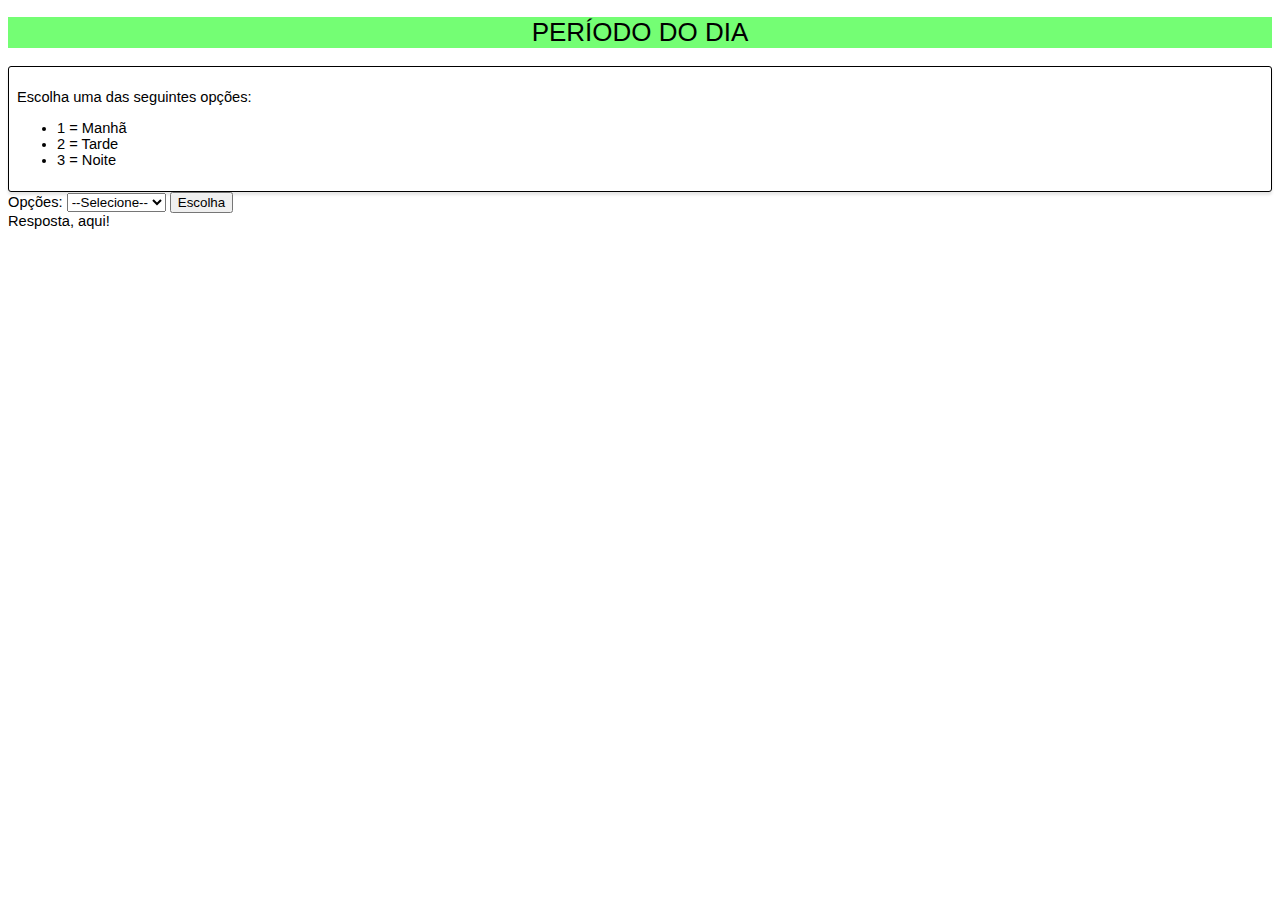
<file: Semana03/Exercicio02/index.html>
<!DOCTYPE html>
<html lang="en">
<head>
    <meta charset="UTF-8">
    <meta http-equiv="X-UA-Compatible" content="IE=edge">
    <meta name="viewport" content="width=device-width, initial-scale=1.0">
    <title>Escolha Período</title>
    <link rel="stylesheet" href="style/style.css">
    <script src="js/javascript.js"></script>
</head>
<body>
    <header>
        <h1 class="title">Período do Dia</h1>
    </header>
    <main>
        <section class="card">
            <p>
                Escolha uma das seguintes opções:
            </p>
            <ul>
                <li>1 = Manhã</li>
                <li>2 = Tarde</li>
                <li>3 = Noite</li>
            </ul>
        </section>


        <label>Opções:</label>
        <select name="respSelec" id="respSelec" required>
            <option value="">--Selecione--</option>
            <option value="1">1</option>
            <option value="2">2</option>
            <option value="3">3</option>
        </select>

        <!--Botão-->
        <input type="button" value="Escolha" id="resbut" name="resbut" onclick="escolher()">
            
        <div id="res">
            Resposta, aqui!
        </div>
    </main>
</body>
</html>
</file>
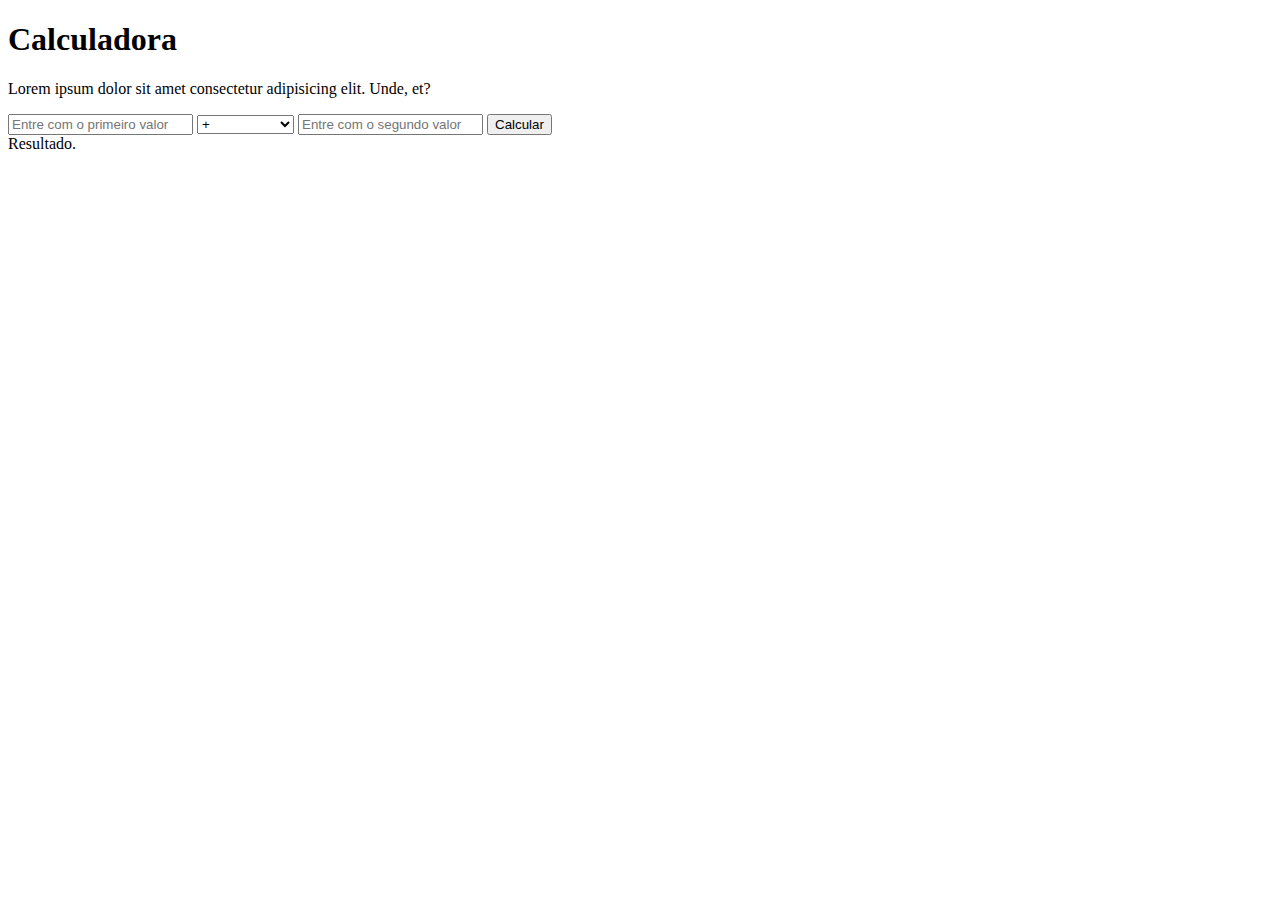
<file: Semana04/Exercicio/index.html>
<!DOCTYPE html>
<html lang="en">
<head>
    <meta charset="UTF-8">
    <meta http-equiv="X-UA-Compatible" content="IE=edge">
    <meta name="viewport" content="width=device-width, initial-scale=1.0">
    <title>Calculadora</title>
</head>
<body>
    <header>
        <h1>Calculadora</h1>
    </header>
    <main>
        <section>
            <p>Lorem ipsum dolor sit amet consectetur adipisicing elit. Unde, et?</p>
        </section>
        
        <!--Entrada do primeiro valor-->
        <input type="number" id="ent1" placeholder="Entre com o primeiro valor">
        
        <!--Seleção de opções-->
        <select name="operador" id="operador">
            <option value="soma">+</option>
            <option value="subtracao">-</option>
            <option value="multi">x</option>
            <option value="divisao">÷</option>
            <option value="potencia">n¹</option>
            <option value="modulo">resto divisão</option>
        </select>

        <!--Entrada do segundo valor-->
        <input type="number" id="ent2" placeholder="Entre com o segundo valor">

        <!--Botão com evento JS-->
        <button onclick="calcular()">Calcular</button>

        <!--Resultado-->
        <div id="resultado">Resultado.</div>
    </main>
</body>
</html>
</file>
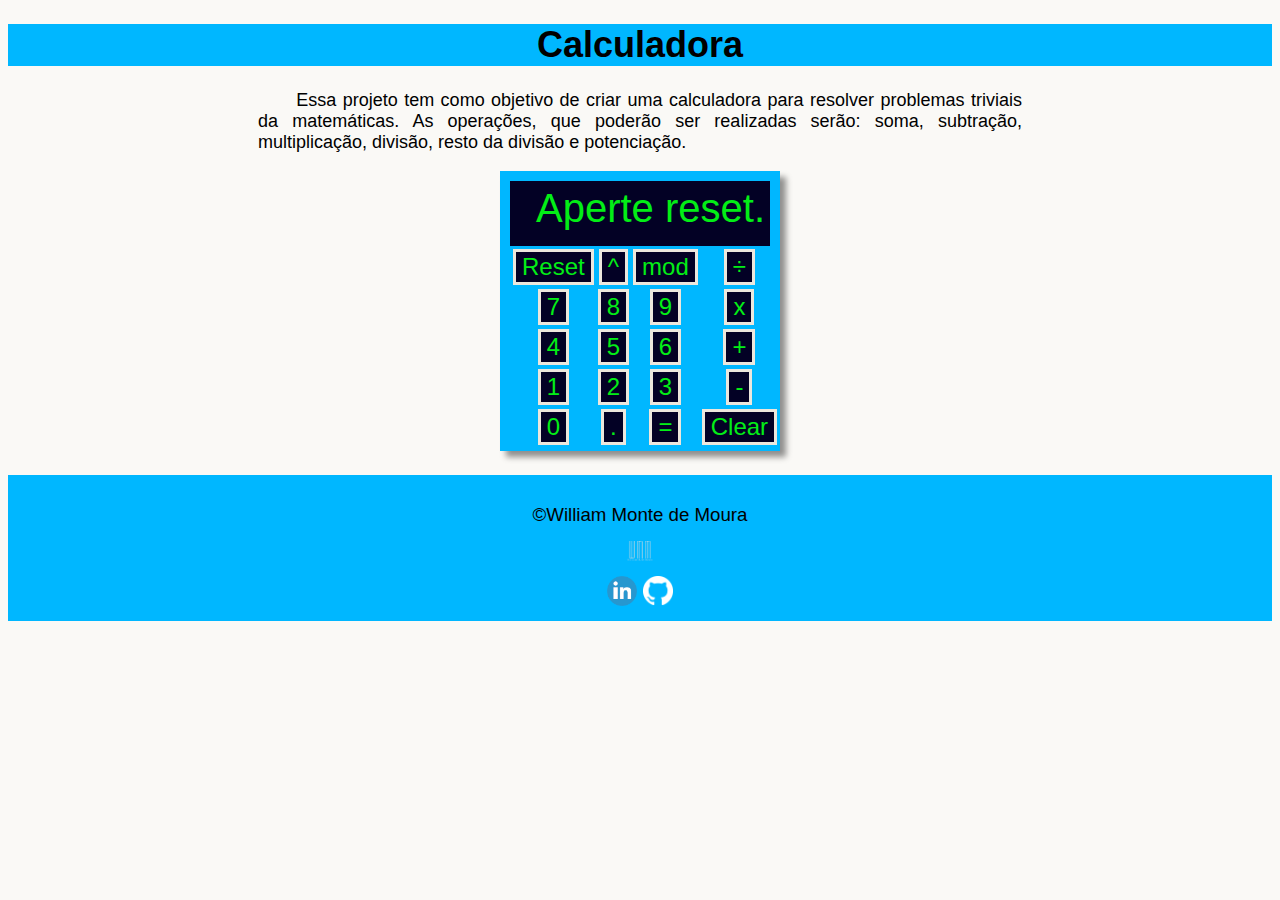
<file: Semana02/Exercicios/Calculadora/index.html>
<!DOCTYPE html>
<html lang="pt-br">
<head>
    <meta charset="UTF-8">
    <meta http-equiv="X-UA-Compatible" content="IE=edge">
    <meta name="viewport" content="width=device-width, initial-scale=1.0">
    <title>Calculadora</title>
    <link rel="stylesheet" href="style/style.css">
</head>
<body>
    <header>
        <h1>Calculadora</h1>
    </header>
    <section id="parIntro">
        <p>
            Essa projeto tem como objetivo de criar uma calculadora para resolver problemas triviais da matemáticas. As operações, que poderão ser realizadas serão: soma, subtração, multiplicação, divisão, resto da divisão e potenciação.
        </p>
    </section>
    <section id="container">
        <div id="resultado">
            Aperte reset.
        </div>
        <table>
            <tr><!--Table Row-->
                <td><button class="btnColor" type="button" value="Reset" onclick="reset()">Reset</button>   </td>
                <td><button class="btnColor" type="button" value="**" onclick="insert('**')">^</button>    </td>
                <td><button class="btnColor" type="button" value="%" onclick="insert('%')">mod</button>       </td>
                <td><button class="btnColor" type="button" value="/" onclick="insert('/')">÷</button>       </td>
            </tr>
            <tr>
                <td><button class="btnColor" type="button" value="7" onclick="insert('7')">7</button>       </td>
                <td><button class="btnColor" type="button" value="8" onclick="insert('8')">8</button>       </td>
                <td><button class="btnColor" type="button" value="9" onclick="insert('9')">9</button>       </td>
                <td><button class="btnColor" type="button" value="*" onclick="insert('*')">x</button>       </td>
            </tr>
            <tr>
                <td><button class="btnColor" type="button" value="4" onclick="insert('4')">4</button>       </td>
                <td><button class="btnColor" type="button" value="5" onclick="insert('5')">5</button>       </td>
                <td><button class="btnColor" type="button" value="6" onclick="insert('6')">6</button>       </td>
                <td><button class="btnColor" type="button" value="+" onclick="insert('+')">+</button>       </td>
            </tr>
            <tr>
                <td><button class="btnColor" type="button" value="1" onclick="insert('1')">1</button>       </td>
                <td><button class="btnColor" type="button" value="2" onclick="insert('2')">2</button>       </td>
                <td><button class="btnColor" type="button" value="3" onclick="insert('3')">3</button>       </td>
                <td><button class="btnColor" type="button" value="-" onclick="insert('-')">-</button>       </td>
            </tr>
            <tr>
                <td><button class="btnColor" type="button" value="0" onclick="insert('0')">0</button>       </td>
                <td><button class="btnColor" type="button" value="." onclick="insert('.')">.</button>       </td>
                <td><button class="btnColor" type="button" value="Calcular" onclick="igualdade()">=</button></td>
                <td><button class="btnColor" type="button" value="Clear" onclick="clean()">Clear</button>   </td>
            </tr>
        </table>
    </section>
    <footer>
        <p id="copy">
            &copy;William Monte de Moura
        </p>
        <img class="imgFooter" src="img/Logo - WMM (2019_08_08 13_49_36 UTC).png" alt="Logo_WMM"><br>
        <a href="https://www.linkedin.com/in/williammontedemoura/"><img class="imgFooter" src="img/Logo_linkedin.png" alt="Linkedin"></a>
        <a href="https://github.com/williammmoura"><img class="imgFooter" src="img/GitHub-Mark-Light-32px.png" alt="GitHub"></a>
    </footer>
    
    <!--Javascript-->
    <script src="js/calculadora.js"></script>
</body>
</html>
</file>
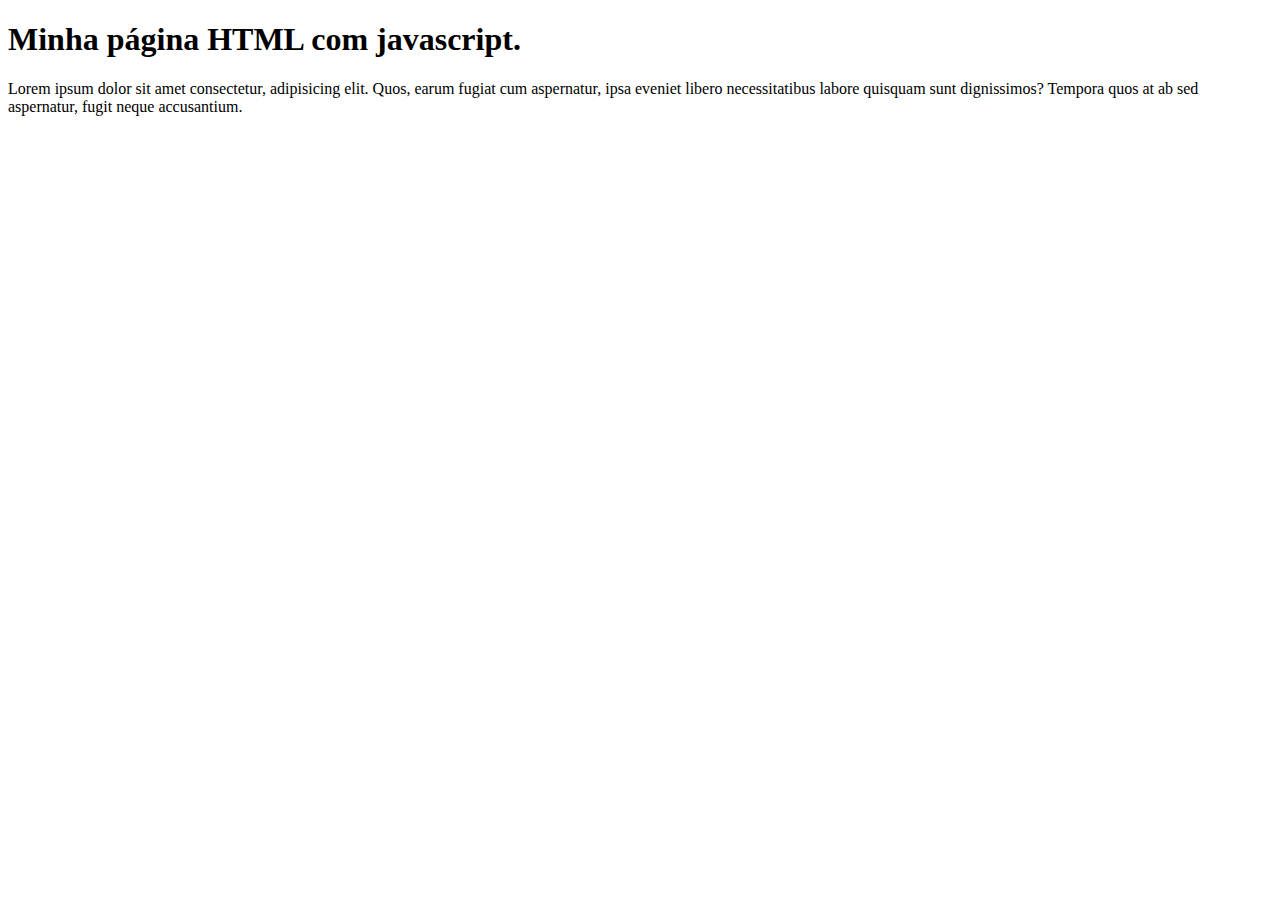
<file: Semana04/usando_js.html>
<!DOCTYPE html>
<html lang="en">
<head>
    <meta charset="UTF-8">
    <meta http-equiv="X-UA-Compatible" content="IE=edge">
    <meta name="viewport" content="width=device-width, initial-scale=1.0">
    <title>JavaScript no HTML</title>
</head>
<body>
    <h1>Minha página HTML com javascript.</h1>
    <p>Lorem ipsum dolor sit amet consectetur, adipisicing elit. Quos, earum fugiat cum aspernatur, ipsa eveniet libero necessitatibus labore quisquam sunt dignissimos? Tempora quos at ab sed aspernatur, fugit neque accusantium.</p>
    <script src="js/javascript.js"></script>
</body>
</html>
</file>
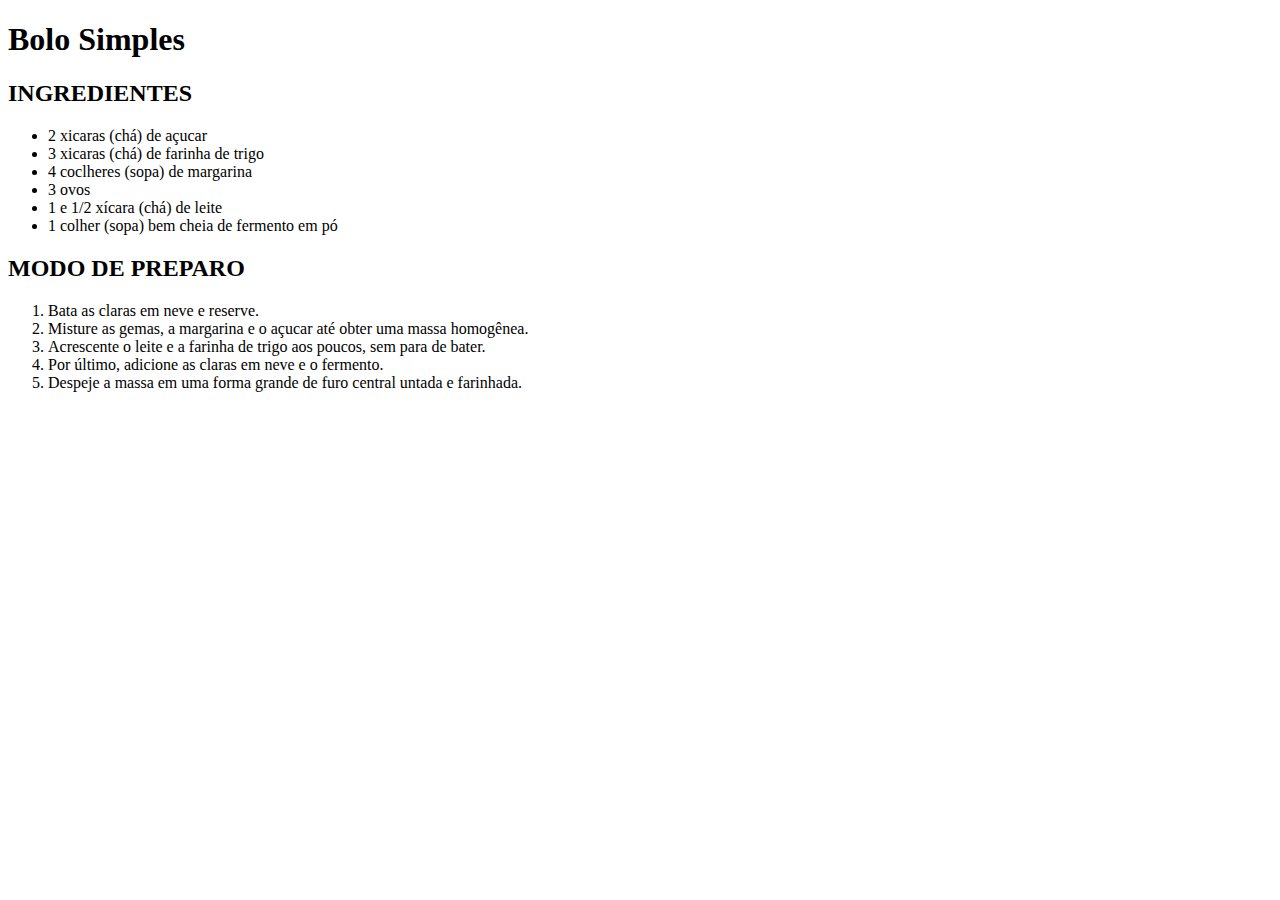
<file: Semana01/Exercicio01/01receita.html>
<!DOCTYPE html>
<html lang="pt-br">
<head>
    <meta charset="UTF-8">
    <meta http-equiv="X-UA-Compatible" content="IE=edge">
    <meta name="viewport" content="width=device-width, initial-scale=1.0">
    <title>Receita - Bolo Simples</title>
</head>
<body>
    <header>
        <h1>Bolo Simples</h1>
    </header>
    <section>
        <h2>INGREDIENTES</h2>
        <ul>
            <li>2 xicaras (chá) de açucar                  </li>
            <li>3 xicaras (chá) de farinha de trigo        </li>
            <li>4 coclheres (sopa) de margarina            </li>
            <li>3 ovos                                     </li>
            <li>1 e 1/2 xícara (chá) de leite              </li>
            <li>1 colher (sopa) bem cheia de fermento em pó</li>
        </ul>
    </section>
    <section>
        <h2>MODO DE PREPARO</h2>
        <ol>
            <li>Bata as claras em neve e reserve.                                      </li>
            <li>Misture as gemas, a margarina e o açucar até obter uma massa homogênea.</li>
            <li>Acrescente o leite e a farinha de trigo aos poucos, sem para de bater. </li>
            <li>Por último, adicione as claras em neve e o fermento.                   </li>
            <li>Despeje a massa em uma forma grande de furo central untada e farinhada.</li>
        </ol>
    </section>
</body>
</html>
</file>
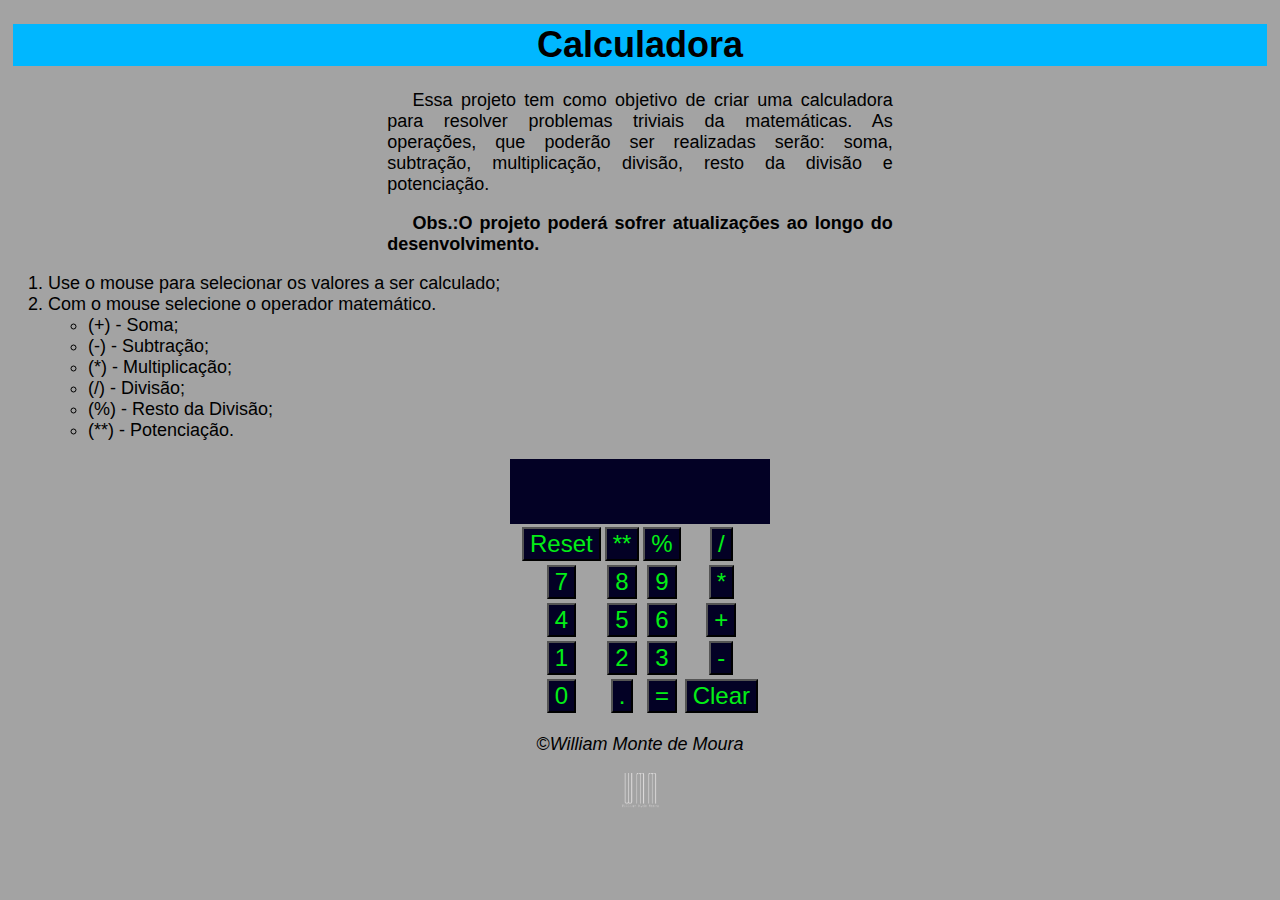
<file: Semana02/Exercicios/Exercicio01/projeto_calculadora.html>
<!DOCTYPE html>
<html lang="pt-br">
<head>
    <meta charset="UTF-8">
    <meta http-equiv="X-UA-Compatible" content="IE=edge">
    <meta name="viewport" content="width=device-width, initial-scale=1.0">
    <title>Calculadora</title>
    <link rel="stylesheet" href="style/style.css">
</head>
<body>
    <header>
        <h1>Calculadora</h1>
    </header>
    <section id="parIntro">
        <p>
            Essa projeto tem como objetivo de criar uma calculadora para resolver problemas triviais da matemáticas. As operações, que poderão ser realizadas serão: soma, subtração, multiplicação, divisão, resto da divisão e potenciação.
        </p>
        <p>
            <strong><span>Obs.:</span>O projeto poderá sofrer atualizações ao longo do desenvolvimento.</strong>
        </p>
    </section>
    <section id="instrucoes">
        <ol>
            <li>Use o mouse para selecionar os valores a ser calculado;</li>
            <li>
                Com o mouse selecione o operador matemático.
                <ul>
                    <li>(+) - Soma;            </li>
                    <li>(-) - Subtração;       </li>
                    <li>(*) - Multiplicação;   </li>
                    <li>(/) - Divisão;         </li>
                    <li>(%) - Resto da Divisão;</li>
                    <li>(**) - Potenciação.    </li>
                </ul>
            </li>
        </ol>
    </section>
    <section id="calcFunc">
        <div id="resultado">
        
        </div>
        <table>
            <tr><!--Table Row-->
                <td><button class="btnColor" type="button" value="Reset" onclick="reset()">Reset</button>   </td>
                <td><button class="btnColor" type="button" value="**" onclick="insert('**')">**</button>    </td>
                <td><button class="btnColor" type="button" value="%" onclick="insert('%')">%</button>       </td>
                <td><button class="btnColor" type="button" value="/" onclick="insert('/')">/</button>       </td>
            </tr>
            <tr>
                <td><button class="btnColor" type="button" value="7" onclick="insert('7')">7</button>       </td>
                <td><button class="btnColor" type="button" value="8" onclick="insert('8')">8</button>       </td>
                <td><button class="btnColor" type="button" value="9" onclick="insert('9')">9</button>       </td>
                <td><button class="btnColor" type="button" value="*" onclick="insert('*')">*</button>       </td>
            </tr>
            <tr>
                <td><button class="btnColor" type="button" value="4" onclick="insert('4')">4</button>       </td>
                <td><button class="btnColor" type="button" value="5" onclick="insert('5')">5</button>       </td>
                <td><button class="btnColor" type="button" value="6" onclick="insert('6')">6</button>       </td>
                <td><button class="btnColor" type="button" value="+" onclick="insert('+')">+</button>       </td>
            </tr>
            <tr>
                <td><button class="btnColor" type="button" value="1" onclick="insert('1')">1</button>       </td>
                <td><button class="btnColor" type="button" value="2" onclick="insert('2')">2</button>       </td>
                <td><button class="btnColor" type="button" value="3" onclick="insert('3')">3</button>       </td>
                <td><button class="btnColor" type="button" value="-" onclick="insert('-')">-</button>       </td>
            </tr>
            <tr>
                <td><button class="btnColor" type="button" value="0" onclick="insert('0')">0</button>       </td>
                <td><button class="btnColor" type="button" value="." onclick="insert('.')">.</button>       </td>
                <td><button class="btnColor" type="button" value="Calcular" onclick="igualdade()">=</button></td>
                <td><button class="btnColor" type="button" value="Clear" onclick="clean()">Clear</button>   </td>
            </tr>
        </table>
    </section>
    <footer>
        <p>
            &copy;<i>William Monte de Moura</i>
        </p>
        <img src="img/Logo - WMM (2019_08_08 13_49_36 UTC).png" alt="Logo_WMM">
    </footer>
    
    <!--Javascript-->
    <script src="js/calculadora.js"></script>
</body>
</html>
</file>
<file: Semana03/Exercicio02/style/style.css>
body{
    background-color: rgb(255, 255, 255);
    font: normal 11pt arial;
}

.title{
    font: normal 26px arial;
    text-transform: uppercase;
    text-align: center;
    background-color: rgb(116, 254, 116);
}

.card{
    border: 1px solid;
    box-shadow: 0px 3px 3px rgba(0, 0, 0, 0.1);
    padding: 8px 8px 8px 8px;
    border-radius: 3px;
}
</file>
<file: Semana02/Exercicios/Calculadora/style/style.css>
body{
    font: normal 18px Arial;
    background-color: #FAF9F6;
}

/*Header*/
header{
    background-color: rgb(0, 183, 255);
    text-align: center;
}

/*Section*/
#parIntro{
    text-align: justify;
    text-indent: 5%;
    margin: 0px 250px;
}

#container{
    height: 260px;
    width: 260px;
    background-color: rgb(0, 183, 255);
    margin: auto;
    padding: 10px;
    box-shadow: 6px 6px 6px rgba(0, 0, 0, 0.426);
}
#resultado{
    font: normal 30pt Arial;
    color: rgb(3, 238, 22);
    background-color: rgb(3,1, 37);
    text-align: right;
    height: 55px;
    width: 250px;
    padding: 5px;
    margin: auto;
}

/*Tabela*/
table{
    margin:auto;
}
th, td{
    text-align: center;
    margin: auto;
}
.btnColor{
    background-color: rgb(3,1, 37);
    color: rgb(3, 238, 22);
    font: normal 18pt Arial;
    cursor: pointer;
    border: solid #ECE7DD;
}
.btnColor:hover{
    background-color: rgb(22, 28, 116);
}

/*Footer*/
footer{
    background-color: rgb(0, 183, 255);
    padding: 10px;
    margin-top: 24px;
    text-align: center;
}
#copy{
    font: normal 14pt arial;
    margin-bottom: 5px;
}
.imgFooter{
    width: 30px;
    text-align: center;
    margin-top: 10px;
}
</file>
<file: Semana02/Exercicios/Exercicio01/style/style.css>
body{
    font: normal 18px Arial;
    background-color: rgb(163, 163, 163);
}

/*Header*/
header{
    background-color: rgb(0, 183, 255);
    text-align: center;
    margin: 5px 5px 5px;
}

/*Section*/
#parIntro{
    text-align: justify;
    text-indent: 5%;
    margin:5px 30%;
}

#container{
    height: 260px;
    width: 260px;
    background-color: rgb(0, 183, 255);
    margin: auto;
    padding: 10px;
    box-shadow: 6px 6px 6px rgba(0, 0, 0, 0.426);
}
#resultado{
    font: normal 30pt Arial;
    color: rgb(3, 238, 22);
    background-color: rgb(3,1, 37);
    text-align: right;
    height: 55px;
    width: 250px;
    padding: 5px;
    margin: auto;
}

/*Tabela*/
table{
    margin:auto;
}
th, td{
    text-align: center;
    margin: auto;
}
.btnColor{
    background-color: rgb(3,1, 37);
    color: rgb(3, 238, 22);
    font: normal 18pt Arial;
    cursor: pointer;
}
.btnColor:hover{
    background-color: rgb(22, 28, 116);
}

/*Footer*/
footer{
    text-align: center;
    margin-left: 20%;
    margin-right: 20%;
}
img{
    width: 45px;
    height: 35px;
}
</file>
